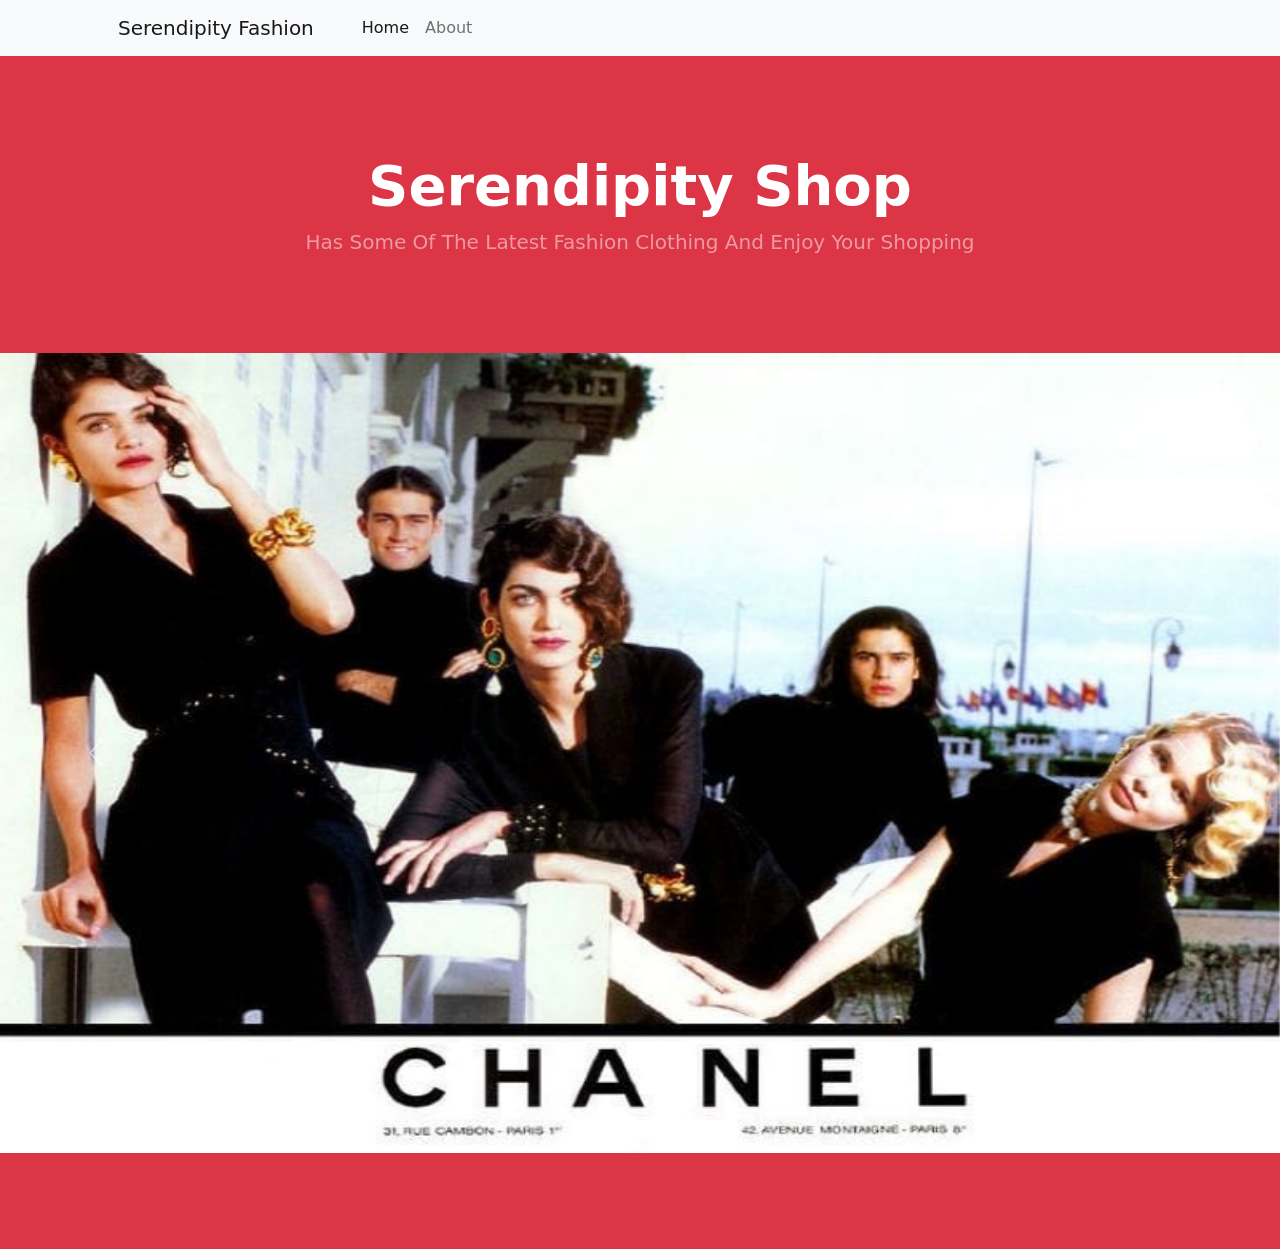
<file: index.html>
<?php
session_start();

?>
<!DOCTYPE html>
<html lang="en">

<head>
    <meta charset="utf-8" />
    <meta name="viewport" content="width=device-width, initial-scale=1, shrink-to-fit=no" />
    <meta name="description" content="" />
    <meta name="author" content="" />
    <title>ecommerce</title>
    <link rel="icon" type="image/x-icon" href="assets/favicon.ico" />
    <link href="https://cdn.jsdelivr.net/npm/bootstrap-icons@1.5.0/font/bootstrap-icons.css" rel="stylesheet" />
    <link href="css/styles.css" rel="stylesheet" />
</head>

<body>

    <nav class="navbar navbar-expand-lg navbar-light bg-light">
        <div class="container px-4 px-lg-5">
            <a class="navbar-brand" href="#!">Serendipity Fashion</a>
            <button class="navbar-toggler" type="button" data-bs-toggle="collapse"
                data-bs-target="#navbarSupportedContent" aria-controls="navbarSupportedContent" aria-expanded="false"
                aria-label="Toggle navigation"><span class="navbar-toggler-icon"></span></button>
            <div class="collapse navbar-collapse" id="navbarSupportedContent">
                <ul class="navbar-nav me-auto mb-2 mb-lg-0 ms-lg-4">
                    <li class="nav-item"><a class="nav-link active" aria-current="page" href="pakaian.html">Home</a>
                    </li>
                    <li class="nav-item"><a class="nav-link" href="#!">About</a></li>
                    <li class="nav-item dropdown">
                        <ul class="dropdown-menu" aria-labelledby="navbarDropdown">
                            <li><a class="dropdown-item" href="#!">All Products</a></li>
                            <li><a class="dropdown-item" href="tambah.php">Check Out</a></li>
                            <li>
                                <hr class="dropdown-divider" />
                            </li>
                            <li><a class="dropdown-item" href="#!">Popular Items</a></li>
                            <li><a class="dropdown-item" href="#!">New Arrivals</a></li>
                        </ul>
                    </li>
                </ul>
            </div>
        </div>
    </nav>

    <header class="bg-danger py-5">
        <div class="container px-4 px-lg-5 my-5">
            <div class="text-center text-white">
                <h1 class="display-4 fw-bolder">Serendipity Shop </h1>
                <p class="lead fw-normal text-white-50 mb-0">Has Some Of The Latest Fashion Clothing And Enjoy Your
                    Shopping</p>
            </div>
        </div>
    </header>

    <div id="myCarousel" class="carousel slide" data-bs-ride="carousel">
        <div class="carousel-indicators">
            <button type="button" data-bs-target="#myCarousel" data-bs-slide-to="0" class=""
                aria-label="Slide 1"></button>
            <button type="button" data-bs-target="#myCarousel" data-bs-slide-to="1" aria-label="Slide 2" class="active"
                aria-current="true"></button>
            <button type="button" data-bs-target="#myCarousel" data-bs-slide-to="2" aria-label="Slide 3"
                class=""></button>
        </div>
        <div class="carousel-inner">
            <div class="carousel-item">
                <img src="img/4.jpeg" width="100%" height="800px">
                <div class="container">
                    <div class="carousel-caption text-start">
                        <h1>Example headline.</h1>
                        <p>Some representative placeholder content for the first slide of the carousel.</p>
                        <p><a class="btn btn-lg btn-primary" href="#">Sign up today</a></p>
                    </div>
                </div>
            </div>
            <div class="carousel-item active">
                <img src="img/2.jpeg" width="100%" height="800px">
                <div class="container">
                    <div class="carousel-caption">
                        <h1></h1>
                        <p></p>
                    </div>
                </div>
            </div>
            <div class="carousel-item">
                <img src="img/3.jpeg" width="100%" height="800px">
                <div class="container">
                    <div class="carousel-caption text-end">
                        <h1>One more for good measure.</h1>
                        <p>Some representative placeholder content for the third slide of this carousel.</p>
                        <p><a class="btn btn-lg btn-primary" href="#">Browse gallery</a></p>
                    </div>
                </div>
            </div>
        </div>
        <button class="carousel-control-prev" type="button" data-bs-target="#myCarousel" data-bs-slide="prev">
            <span class="carousel-control-prev-icon" aria-hidden="true"></span>
            <span class="visually-hidden">Previous</span>
        </button>
        <button class="carousel-control-next" type="button" data-bs-target="#myCarousel" data-bs-slide="next">
            <span class="carousel-control-next-icon" aria-hidden="true"></span>
            <span class="visually-hidden">Next</span>
        </button>
    </div>

    <footer class="py-5 bg-danger">
        <div class="container">
            <p class="m-0 text-center text-white"></p>
        </div>
    </footer>

    <script src="https://cdn.jsdelivr.net/npm/bootstrap@5.1.3/dist/js/bootstrap.bundle.min.js"></script>

    <script src="js/scripts.js"></script>
</body>

</html>
</file>
